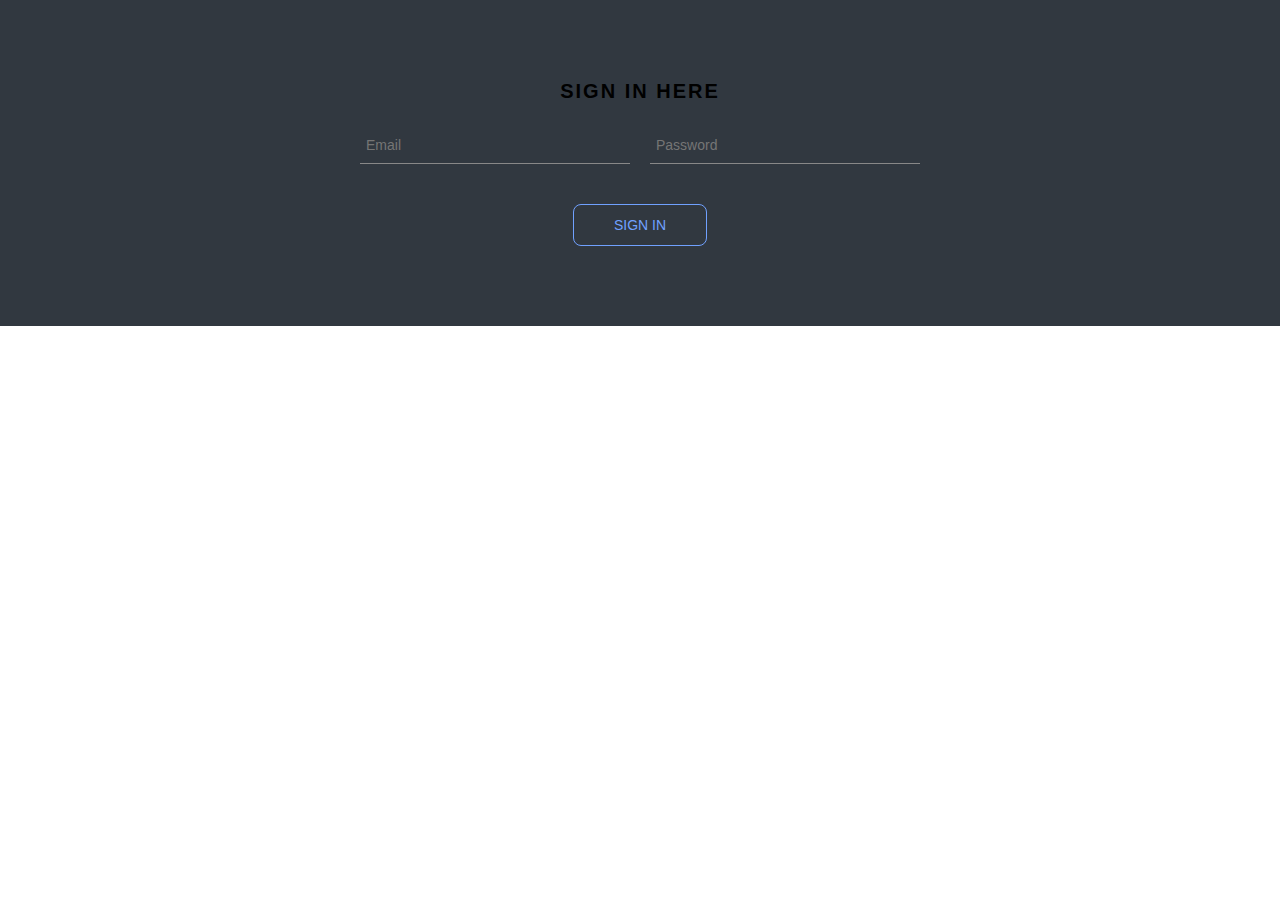
<file: login.html>
<!DOCTYPE html>
<!--[if lt IE 7]>      <html class="no-js lt-ie9 lt-ie8 lt-ie7"> <![endif]-->
<!--[if IE 7]>         <html class="no-js lt-ie9 lt-ie8"> <![endif]-->
<!--[if IE 8]>         <html class="no-js lt-ie9"> <![endif]-->
<!--[if gt IE 8]><!-->
<html class="no-js">
<!--<![endif]-->

<head>
    <meta charset="utf-8">
    <meta http-equiv="X-UA-Compatible" content="IE=edge">
    <title></title>
    <meta name="description" content="">
    <meta name="viewport" content="width=device-width, initial-scale=1">
    <link rel="stylesheet" href="CSS/loginstyle.css">
</head>

<body>
    <!--[if lt IE 7]>
            <p class="browsehappy">You are using an <strong>outdated</strong> browser. Please <a href="#">upgrade your browser</a> to improve your experience.</p>
        <![endif]-->
    <div class="loginContainer">
        <div class="innerContainer">
            <h1>Sign In Here</h1>
            <input type="text" name="EmailAddress" class="email" placeholder="Email">
            <input type="password" name="Password" class="pwd" placeholder="Password">
            <button>Sign In</button>
        </div>

    </div>

    <script src="" async defer></script>
</body>

</html>
</file>
<file: CSS/loginstyle.css>
* {
    margin: 0;
    padding: 0;
    box-sizing: border-box;
    font-family: sans-serif;      
}

.loginContainer{
    background-color: #313840;
    padding: 80px 0;
    text-align: center;
     
}
.loginContainer h1{
    text-transform: uppercase;
    font-size:20px;
    margin-bottom: 1.5rem;
    text-decoration-style: dashed;
    letter-spacing: 2px;
    font-weight: bold;
}
.innerContainer{
    max-width: 600px;
    margin: auto;
    padding: 0 20px;
}
.email,.pwd{    
    background: none;
    border:none;
    outline: none;
    border-bottom: 1px solid;
    color:#888;
    padding: 10px 6px;
    font-size: 14px;
    margin-bottom: 40px;    
}
.email{
    float:left;
    width: 270px;
}

.pwd{
    float:right;
    width: 270px;
}
.loginContainer button{
    background: none;
    padding: 12px 40px;
    border: 1px solid #70a1ff;   
    color: #70a1ff;
    border-radius: 8px;
    font-size: 14px;
    transition: 0.4s linear;
    text-transform: uppercase;   
}

.loginContainer button:hover{
    background-color: 70a1ff;   
    color: #fff;
}

@media screen and (max-width:600px){
    .email,.pwd{
        width: 100%
    }
}
</file>
